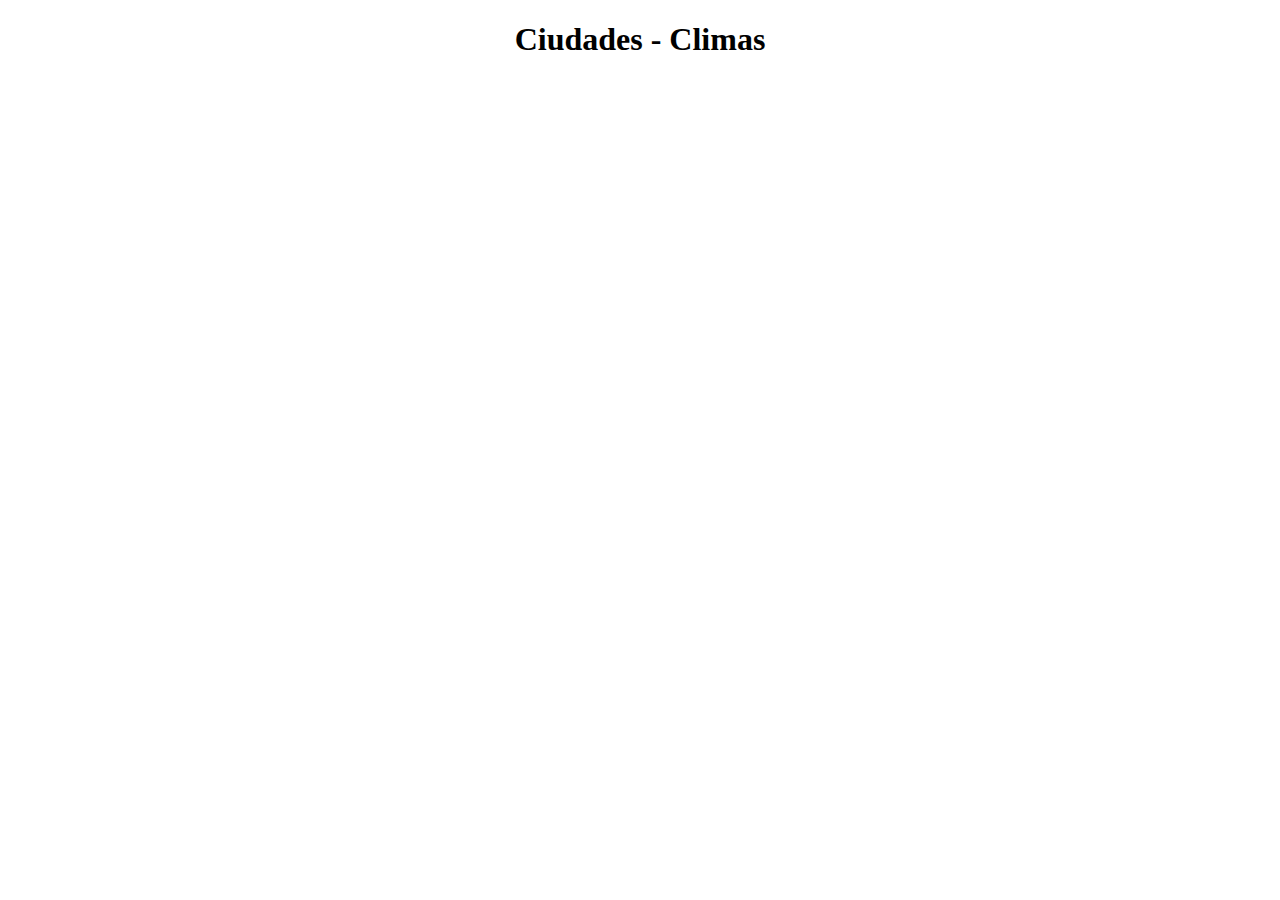
<file: pages/prueba.html>
<!DOCTYPE html>
<html lang="en">
<head>
    <meta charset="UTF-8">
    <meta name="viewport" content="width=device-width, initial-scale=1.0">
    <title>Prueba</title>

    <link rel="stylesheet" href="./prueba.css">
</head>

<body>
    <h1>Ciudades - Climas</h1>
    <section class="climas"></section>

    <script src="./prueba.js"></script>
</body>
</html>
</file>
<file: pages/prueba.css>
body {
    text-align: center;
    padding: 0px 40px;
    }
    .climas {
    display: grid;
    grid-template-columns: repeat(4, 1fr);
    gap: 20px;
    
    }
    .clima {
    background: black;
    color: white;
    }
</file>
